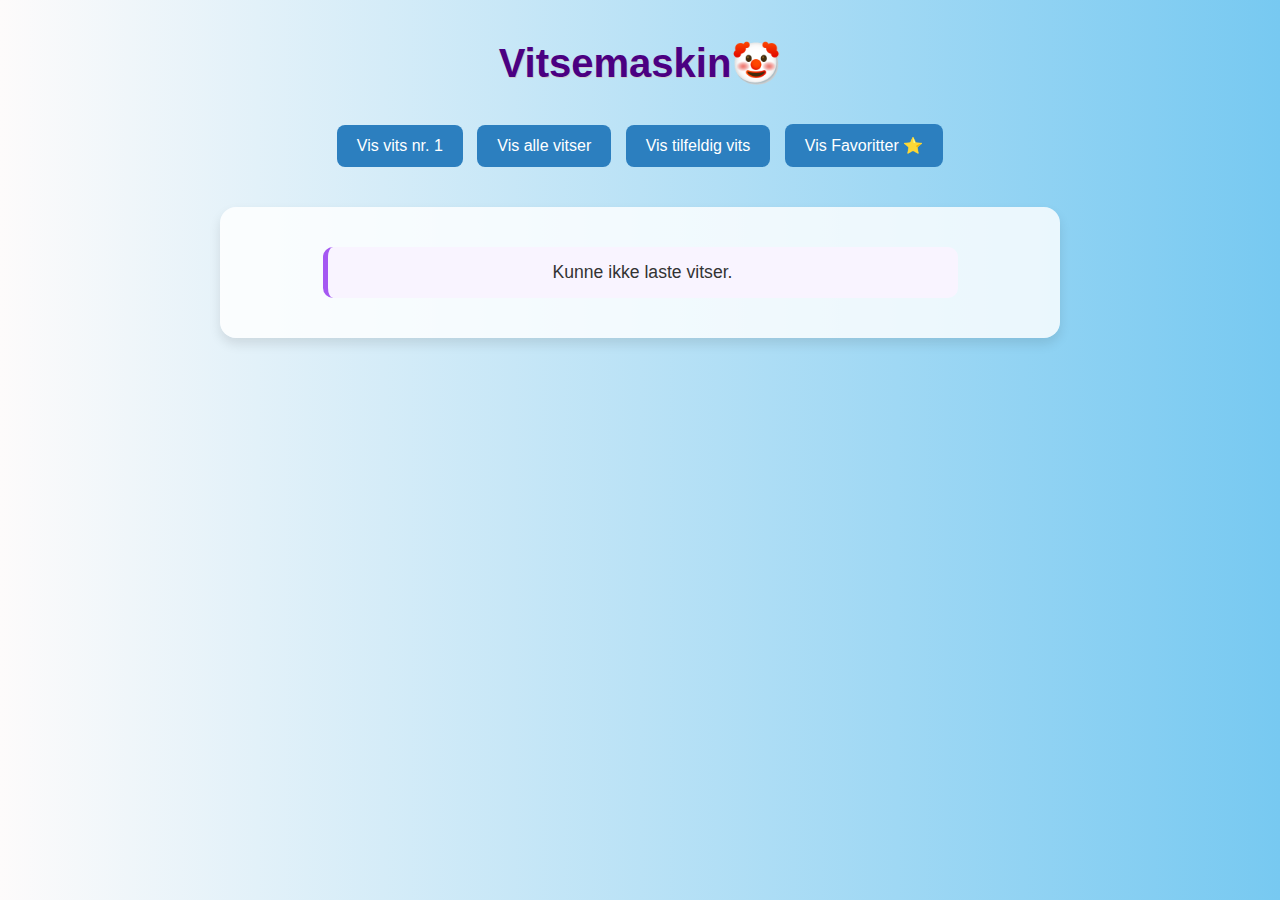
<file: index.html>
<!DOCTYPE html>
<html lang="en">
<head>
  <meta charset="UTF-8">
  <meta name="viewport" content="width=device-width, initial-scale=1.0">
  <title>Vitsemaskin</title>
  <link rel="stylesheet" href="style.css"/>
</head>
<body>
  <div class "container">
  <h1>Vitsemaskin🤡</h1>

  <!--Meny-knapper-->
  <button id="show-first">Vis vits nr. 1</button>
  <button id="show-all">Vis alle vitser</button>
  <button id="show-random">Vis tilfeldig vits</button>
  <button id="show-favorites">Vis Favoritter ⭐</button>

  <!--Her vises vitsene-->
  <div id="jokes-container"></div>
</div>

<script src="script.js"></script>

</body>
</html>
</file>
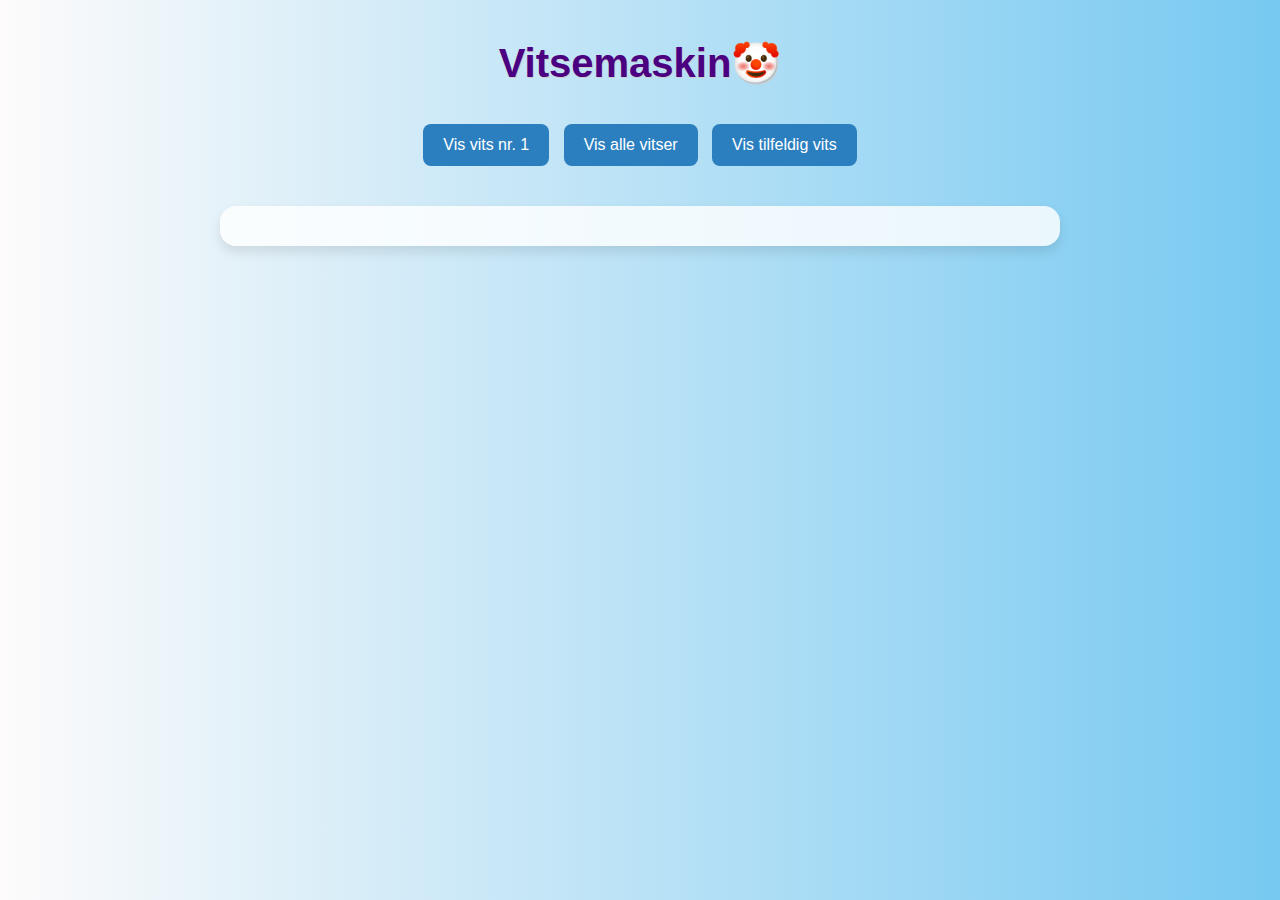
<file: index2.html>
<!DOCTYPE html>
<html lang="en">
<head>
  <meta charset="UTF-8">
  <meta name="viewport" content="width=device-width, initial-scale=1.0">
  <title>Vitsemaskin</title>
  <link rel="stylesheet" href="style.css"/>
</head>
<body>
  <div class "container">
  <h1>Vitsemaskin🤡</h1>

  <!--Meny-knapper-->
  <button id="show-first">Vis vits nr. 1</button>
  <button id="show-all">Vis alle vitser</button>
  <button id="show-random">Vis tilfeldig vits</button>

  <!--Her vises vitsene-->
  <div id="jokes-container"></div>
</div>

<script src="script-lokal.js"></script>

</body>
</html>
</file>
<file: style.css>
/* === BASE STYLE === */
body {
  font-family: 'Segoe UI', Tahoma, Geneva, Verdana, sans-serif;
  background: linear-gradient(to right, #fdfbfb, #77c9f1);
  margin: 0;
  padding: 0;
  text-align: center;
  color: #333;
}

/* === HEADER === */
h1 {
  margin-top: 40px;
  font-size: 2.5rem;
  color: #4b0082;
  text-shadow: 1px 1px #ccc;
}

/* === CONTAINER FOR JOKES === */
#jokes-container {
  margin: 30px auto;
  padding: 20px;
  max-width: 800px;
  background-color: #ffffffd0;
  border-radius: 16px;
  box-shadow: 0 6px 12px rgba(0, 0, 0, 0.1);
}

/* === INDIVIDUAL JOKE STYLE === */
#jokes-container p {
  background-color: #f9f4ff;
  border-left: 5px solid #a558f2;
  margin: 20px auto;
  padding: 15px;
  max-width: 600px;
  font-size: 1.1rem;
  border-radius: 10px;
  transition: transform 0.2s ease;
}

#jokes-container p:hover {
  transform: scale(1.02);
}

/* === BUTTONS === */
button {
  background-color: #2c7fbf;
  color: white;
  border: none;
  border-radius: 8px;
  padding: 12px 20px;
  margin: 10px 5px;
  font-size: 1rem;
  cursor: pointer;
  transition: background-color 0.3s ease, transform 0.2s ease;
}

button:hover {
  background-color: #9d4edd;
  transform: translateY(-2px);
}

button:active {
  background-color: #5a189a;
}

/* === RESPONSIVE === */
@media (max-width: 600px) {
  h1 {
    font-size: 2rem;
  }

  button {
    width: 90%;
    margin: 10px auto;
    display: block;
  }

  #jokes-container p {
    font-size: 1rem;
  }
}
</file>
